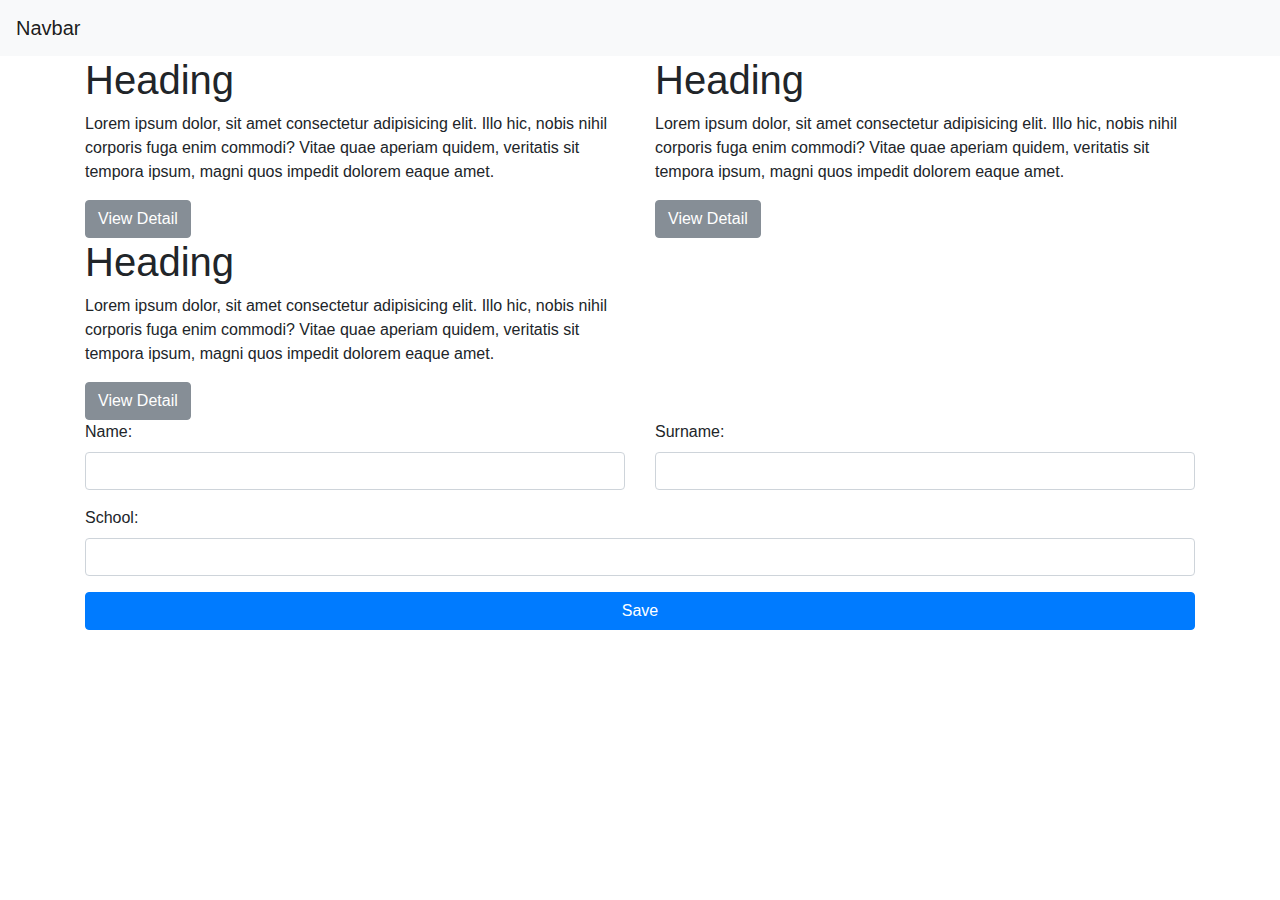
<file: php-demo/index.html>
<!DOCTYPE html>
<html lang="en">
<head>
  <meta charset="UTF-8">
  <meta name="viewport" content="width=device-width, initial-scale=1.0">
  <meta http-equiv="X-UA-Compatible" content="ie=edge">
  <title>Document</title>
  <!-- Import CSS -->
  <link rel="stylesheet" href="css/bootstrap.css">
  <link rel="stylesheet" href="css/style.css">
</head>
<body>
  <nav class="navbar navbar-light bg-light">
    <span class="navbar-brand mb-0 h1">Navbar</span>
  </nav>
  <div class="container">
    <div class="row">
      <div class="col-6">
        <h1>Heading</h1>
        <p>Lorem ipsum dolor, sit amet consectetur adipisicing elit. Illo hic, nobis nihil corporis fuga enim commodi? Vitae quae aperiam quidem, veritatis sit tempora ipsum, magni quos impedit dolorem eaque amet.</p>
        <button class="btn btn-secondary">View Detail</button>
      </div>
      <div class="col-6">
        <h1>Heading</h1>
        <p>Lorem ipsum dolor, sit amet consectetur adipisicing elit. Illo hic, nobis nihil corporis fuga enim commodi? Vitae quae aperiam quidem, veritatis sit tempora ipsum, magni quos impedit dolorem eaque amet.</p>
        <button class="btn btn-secondary">View Detail</button>
      </div>
      <div class="col-6">
        <h1>Heading</h1>
        <p>Lorem ipsum dolor, sit amet consectetur adipisicing elit. Illo hic, nobis nihil corporis fuga enim commodi? Vitae quae aperiam quidem, veritatis sit tempora ipsum, magni quos impedit dolorem eaque amet.</p>
        <button class="btn btn-secondary">View Detail</button>
      </div>
    </div>
    <div class="row">
      <div class="col-12">
        <form>
          <div class="row">
            <div class="col-6">
              <div class="form-group">
                <label for="">Name:</label>
                <input type="text" class="form-control">
              </div>
            </div>
            <div class="col-6">
              <div class="form-group">
                <label for="">Surname:</label>
                <input type="text" class="form-control">
              </div>
            </div>
            <div class="col-12">
              <div class="form-group">
                <label for="">School:</label>
                <input type="text" class="form-control">
              </div>
            </div>
            <div class="col-12">
              <button class="submit-button btn btn-primary btn-block">Save</button>
            </div>
          </div>
        </form>
      </div>
    </div>
  </div>
</body>
</html>
</file>
<file: php-demo/css/style.css>
.submit-button {
  margin-bottom: 30px;
}
</file>
